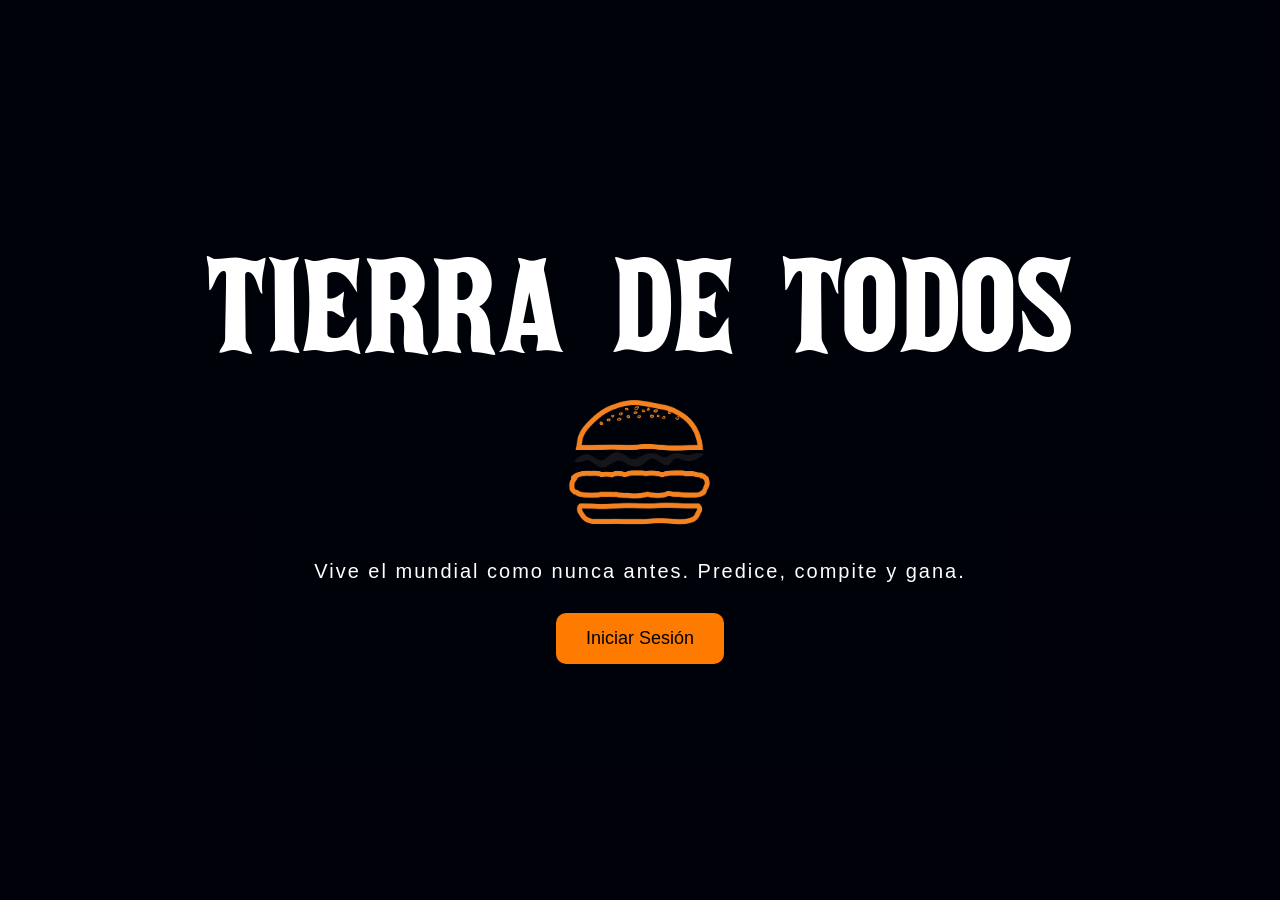
<file: index.html>
<!DOCTYPE html>
<html lang="es">
<head>
<meta charset="UTF-8">
<title>TDT Mundial</title>
<link href="https://fonts.googleapis.com/css2?family=Bebas+Neue&display=swap" rel="stylesheet">
<link rel="stylesheet" href="css/global.css">
<link rel="stylesheet" href="css/responsive.css">
<style>

body, html{
margin:0;
padding:0;
height:100%;
font-family:Arial, sans-serif;
overflow:hidden;
}


/* 🎥 VIDEO */
.video-bg{
position:fixed;
top:0;
left:0;
width:100%;
height:100%;
object-fit:cover;
z-index:-1;
}

/* 🖤 OVERLAY OSCURO */
.overlay{
position:absolute;
top:0;
left:0;
width:100%;
height:100%;
background:rgba(0,0,0,0.6);
}

/* 📦 CONTENIDO */
.contenido{
position:relative;
z-index:2;
height:90%;
display:flex;
flex-direction:column;
justify-content:center;
align-items:center;
color:white;
text-align:center;
}

/* 🏆 TITULO */
h1{
font-family: 'AkaPosse', sans-serif;
font-size:120px;
margin-bottom:10px;
letter-spacing: 2px;
}

/* ⚽ SUBTEXTO */
p{
font-size:20px;
margin-bottom:30px;
}


.logo{

width: 150px;
padding: 0px;
margin: 0px;
}


/* 🔥 BOTONES */
.botones{
display:flex;
gap:20px;
}

button{
padding:15px 30px;
border:none;
border-radius:10px;
font-size:18px;
cursor:pointer;
transition:0.3s;
}

/* LOGIN */
.btnLogin{
background:#ff7b00;
color:black;
}

.btnLogin:hover{
background:#ffa600;
}

/* REGISTRO */
.btnRegistro{
background:transparent;
border:2px solid white;
color:white;
}

.btnRegistro:hover{
background:white;
color:black;
}

</style>

</head>

<body>

<!-- 🎥 VIDEO -->
<video autoplay muted loop class="video-bg">
<source src="VIDEO/PixVerse_V6_Image_Text_360P_me_puedes_crear_un (1).mp4" type="video/mp4">
</video>

<!-- 🖤 CAPA OSCURA -->
<div class="overlay"></div>

<!-- 📦 CONTENIDO -->
<div class="contenido">

<center><h1>TIERRA DE TODOS</h1></center>

<img src="IMG/LOGO SOLO.png" class="logo">

<p>Vive el mundial como nunca antes. Predice, compite y gana.</p>

<div class="botones">

<button class="btnLogin" onclick="irLogin()">
Iniciar Sesión
</button>


</div>

</div>

<script>

function irLogin(){
window.location.href = "login.html"
}

function irRegistro(){
window.location.href = "registro.html"
}

</script>

</body>
</html>
</file>
<file: css/global.css>
body{

background:#020617;

color:white;

font-family: 'Montserrat', sans-serif;

letter-spacing: 2px;

margin:0;

}

@font-face {
  font-family: 'AkaPosse';
  src: url('../font/AkaPosse.ttf') format('truetype');
}

h1{

font-size:40px;

}



h2{

font-size:25px;

}


.titulos{
padding:20px;
color:white;
font-family: 'AkaPosse';
font-size:150px;
}

.subtitulos{
padding:5px;
margin-left: 60px;
color:white;
font-family: 'AkaPosse';
font-size:40px;
}

.puntosNavbar {
  background: #000000;
  color: white;
  padding: 4px 12px;
  border-radius: 5px;
  font-size: 15px;
  font-weight: bold;
}
</file>
<file: css/responsive.css>
@media (max-width: 768px) {
  .titulos { font-size: 60px !important; padding: 15px !important; }
  .subtitulos { font-size: 22px !important; margin-left: 15px !important; }
  .navbar { flex-wrap: wrap; gap: 8px; padding: 10px 15px; }
  .navRight { flex-wrap: wrap; gap: 8px; }
  .btnBack, .btnLogout { padding: 6px 10px; font-size: 12px; }
  .contenedorGrupos { padding: 20px 15px !important; }
  #grupos { grid-template-columns: repeat(auto-fit, minmax(150px, 1fr)) !important; gap: 15px !important; }
  .contenedor_partidos { margin: 10px !important; padding: 10px !important; }
  .equipoNombre { font-size: 14px !important; min-width: 80px !important; }
  .radioOpcion { font-size: 12px !important; padding: 8px 6px !important; }
  .btnApostar { width: 100% !important; }
  .apuestaFooter { flex-direction: column !important; }
  .adminContainer { padding: 15px !important; }
  .adminCardBody { flex-direction: column !important; }
  .inputEquipo, .inputFecha, .inputAdmin { width: 100% !important; }
  .btnGuardar, .btnEliminar { width: 100% !important; margin-left: 0 !important; }
  .tabBtn { padding: 10px 12px !important; font-size: 12px !important; }
  h1 { font-size: 50px !important; }
}

/* ---- LOGIN ---- */
@media (max-width: 768px) {
  .login {
    padding: 20px 15px !important;
    margin: 10px !important;
  }

  .contenidologin input,
  #registro input {
    width: 100% !important;
    box-sizing: border-box;
  }

  .contenidologin button,
  #registro button {
    width: 100% !important;
  }
}
</file>
